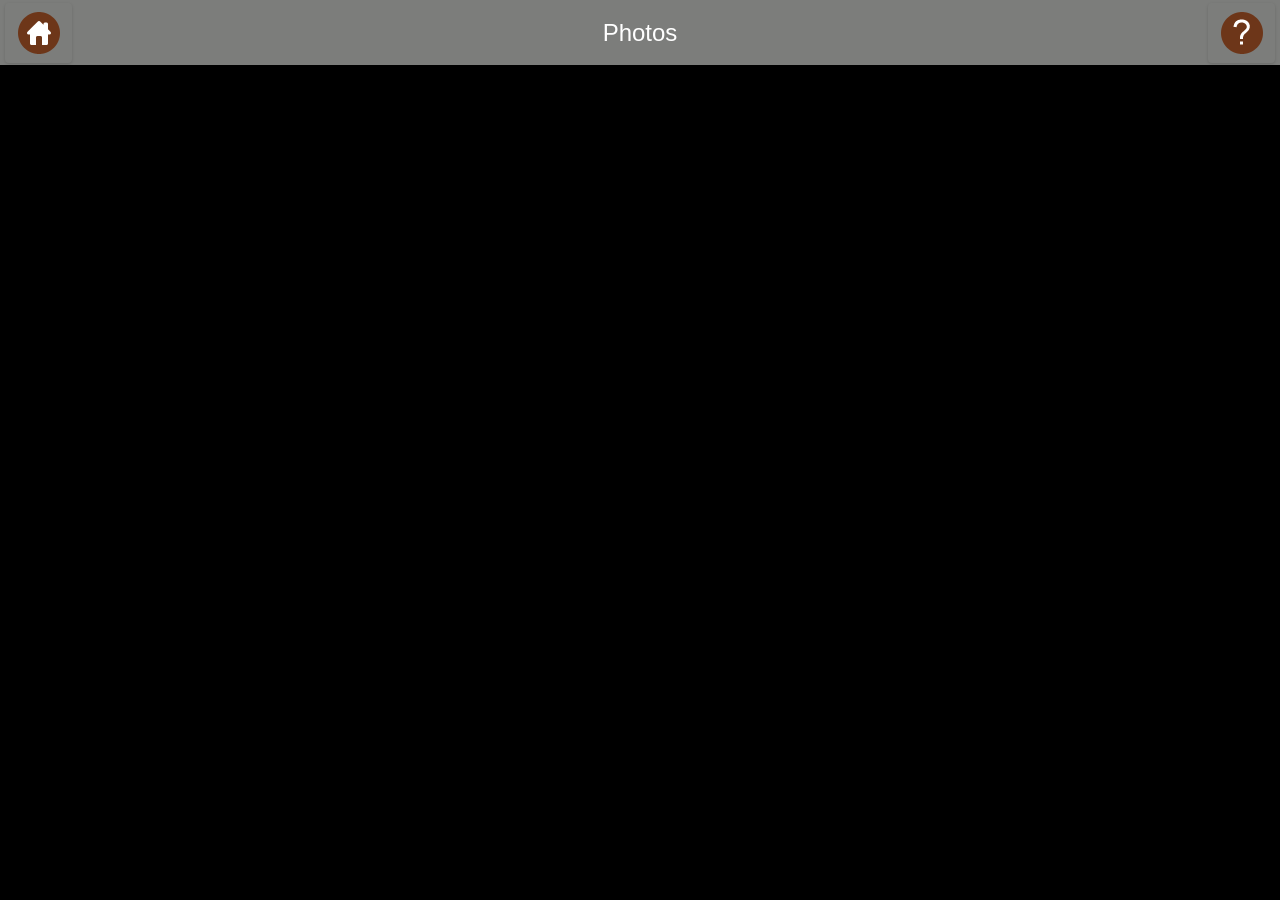
<file: photosub.html>
<!DOCTYPE html PUBLIC "-//W3C//DTD XHTML 1.0 Transitional//EN" "http://www.w3.org/TR/xhtml1/DTD/xhtml1-transitional.dtd">
<html xmlns="http://www.w3.org/1999/xhtml">
<head>
<meta http-equiv="Content-Type" content="text/html; charset=utf-8" />
<title>Wooden Theme</title>
<meta name="viewport" content="width=device-width, initial-scale=1">
<meta name="apple-mobile-web-app-capable" content="yes">
<link rel="stylesheet" href="css/jquery.mobile-1.4.0.css" />
<link rel="stylesheet" href="css/theme.css" />
<link rel="stylesheet" href="css/common_layout.css" />
<!--ThemeSetting-->
<script src="js/jquery-1.6.1.min.js"></script>
<script src="js/jquery.mobile-1.4.0.js"></script>
<script type="text/javascript">
   $(document).ready(function() {
      $('#back-link').click(function() {
         history.go(-1) 
       });
   });
</script>
<script type="text/javascript">
$(document).ready(function(){
  $(".ui-header h1").addClass("ui-title");
});
</script>
<!-- Photo Gallery settings starts here -->
<link rel="stylesheet" href="css/photoswipe.css" />
<link rel="stylesheet" href="css/styles.css" />
<script type="text/javascript" src="js/simple-inheritance.min.js"></script>
<script type="text/javascript" src="js/code-photoswipe-1.0.11.js"></script>
<script type="text/javascript">
		
		/*
		 This example shows how to set up the gallery without
		 using the Code.photoSwipe() helper or the $.photoSwipe() jQuery plugin.
		 
		 The example finds the Gallery container, then finds all anchor tags in 
		 the container (thumbnails).
		 
		 It then sets a click event listener on the container.
		 
		 When the user clicks the container, it checks to see if an image has been
		 clicked (i.e. a thumbnail).
		 
		 It then attempts to find the index number of the thumbnail clicked 
		 (from our list of thumbnails) and starts PhotoSwipe at that index.
		 */
		 
		if(typeof document.querySelectorAll === 'function') {
			
			document.addEventListener('DOMContentLoaded', function(){
				
				// Find the element holding our photos
				var galleryEl = document.getElementById('Gallery');
				
				
				// Find all the photos in our gallery
				var thumbEls = galleryEl.querySelectorAll('a');
				
				if (thumbEls.length < 1) {
					return;
				}
				
				// Set options (optional)
				Code.PhotoSwipe.Current.setOptions({
					loop: false
				});
				
				
				// Tell PhotoSwipe about the photos
				Code.PhotoSwipe.Current.setImages(thumbEls);
				
				
				// Listen out for when the user clicks the gallery
				galleryEl.addEventListener('click', function(e){
					
					// If we clicked an image, start the gallery at that image
					if (e.target.nodeName !== 'IMG'){
						return;
					}
					
					e.preventDefault();
					
					var linkEl = e.target.parentNode;
					
					var startingIndex = 0;
					for (startingIndex; startingIndex<thumbEls.length; startingIndex++){
						if (thumbEls[startingIndex] === linkEl){
							break;
						}
					}
					
					// Start PhotoSwipe
					Code.PhotoSwipe.Current.show(startingIndex);
				
				}, false);
			
			
			}, false); 
			
		}
		
	</script>
<!-- Photo Gallery Settings Ends Here -->

<style type="text/css">
img {
	max-width:100%;
}
</style>
</head>

<body class="theme_bg">
<!-- Start of first page -->
<div data-role="page" id="theme_layout" > 
  
  <!-- Header Starts Here 
  <div data-role="header"> <a class="refresh_link" id="back-link" href="#"><img src="images/home_icon.png" alt="refresh icon" /></a>
    <h1>Photos</h1>
    <a class="help_link"><img src="images/help_icon.png" alt="help icon" /></a> </div>-->
	
    <!-- Header Starts Here -->
  <div data-role="header" role="banner" class="ui-header ui-bar-inherit"> 
  <a href="index.html" class="refresh_link ui-link ui-btn-left ui-btn ui-shadow ui-corner-all" data-role="button" rel="external" data-ajax="false" role="button"><img alt="home icon" src="images/home_icon.png"></a>
    <h1>Photos</h1>
    <a class="help_link ui-link ui-btn-right ui-btn ui-shadow ui-corner-all" data-role="button" role="button"><img alt="help icon" src="images/help_icon.png"></a> </div>
  <!-- /header ends here --> 
  <!-- Photo Gallery Starts Here -->
  <div id="Gallery">
	<!-- Gallery Code Starts Here -->
		<div class="gallery-row">
	
			<p>No uploaded images</p> 
            
		</div>
        
        </div>
  <!-- Gallery Code Ends Here -->
  
  
  
  <!-- Photo Gallery Ends Here --> 
  
</div>
<!-- /page --> 

</body>
</html>
</file>
<file: css/theme.css>
body{

	overflow-x:hidden;

}

.theme_bg{

	background:url(../images/theme_background.jpg) center top;

}

.logo{

	padding-top:28%;

	transition:all ease .3s;

	margin: 0 auto;

}



.ui-footer {

    background: none repeat scroll 0 0 rgba(0, 0, 0, 0) !important;

    border-bottom-width: 0;

    border-left-width: 0;

    border-right-width: 0;

    border-top: medium none !important;

}

.owl-demo .item{

	width:70px;

	height:70px;

	display:table-cell;

	background-image:url('../images/icon_bg.png');

	background-repeat:no-repeat;

	background-size:100% 100%;

	vertical-align:middle;

	text-align:center;

}

.ui-header{

	background:url(../images/header_bg.png) !important;

	border:none !important;

	

}

.ui-header .ui-title, .ui-footer .ui-title{

	text-shadow:none !important;

	color:#fff !important;

	font-size:24px;

	font-weight:normal;

	margin:0 2%;

}

.ui-icon-customrefresh:after {

	background-image: url("../images/refresh_icon.png");

	

}

.ui-icon-customrefresh:after{

	background-color:none;

	border:none;

	border-radius:none;

	height:42px;

	width:42px;

}

.ui-header .ui-btn-icon-notext{

	margin-top:11px;

}

.refresh_link,.help_link{

	border:none !important;

	background:none !important;

}

.refresh_link:hover,.refresh_link:active,.refresh_link:focus,.help_link:focus,.help_link:hover,.help_link:active{

	box-shadow:none !important;

}





.app_feature_list a{

	color:#fff !important;

	text-decoration:none;

	cursor:pointer !important;

}

.app_feature_list a label{

	cursor:pointer !important;

}

.app_feature_list a.item  img{

	max-height:32px;

	max-width:32px;

}

/* EDIT BY AMITOJ 18-Feb */



.theme_bg
{
	background-image:none;
	background-repeat:no-repeat;
	background-size:cover;	
	background: linear-gradient(left , rgb(0, 0, 0) 1% , rgb(0, 0, 0) 80%);
background: -o-linear-gradient(left , rgb(0, 0, 0) 1% , rgb(0, 0, 0) 80%);
background: -ms-linear-gradient(left , rgb(0, 0, 0) 1% , rgb(0, 0, 0) 80%);
background: -moz-linear-gradient(left , rgb(0, 0, 0) 1% , rgb(0, 0, 0) 80%);
background: -webkit-linear-gradient(left , rgb(0, 0, 0) 1% , rgb(0, 0, 0) 80%);
}
</file>
<file: css/common_layout.css>
@font-face {
font-family:"Open Sans Light";
src:url("fonts/OpenSans-Light.eot?") format("eot"), url("fonts/OpenSans-Light.woff") format("woff"), url("fonts/OpenSans-Light.ttf") format("truetype"), url("fonts/OpenSans-Light.svg#OpenSans-Light") format("svg");
font-weight:normal;
font-style:normal;
}
@font-face {
font-family:"Open Sans";
src:url("fonts/OpenSans-Regular.eot?") format("eot"), url("fonts/OpenSans-Regular.woff") format("woff"), url("fonts/OpenSans-Regular.ttf") format("truetype"), url("fonts/OpenSans-Regular.svg#OpenSans") format("svg");
font-weight:normal;
font-style:normal;
}
@font-face {
font-family:"Open Sans Semibold";
src:url("fonts/OpenSans-Semibold.eot?") format("eot"), url("fonts/OpenSans-Semibold.woff") format("woff"), url("fonts/OpenSans-Semibold.ttf") format("truetype"), url("fonts/OpenSans-Semibold.svg#OpenSans-Semibold") format("svg");
font-weight:normal;
font-style:normal;
}
body {
	/*font-family:Open Sans,sans-serif;*/
	font-family:Arial, Helvetica, sans-serif !important;
	min-width:313px;
}
.clr{
	clear:both;
}
.app_feature_list{
	text-align:center;
	text-shadow:none;
	float:left;
	font-weight:normal;
	color:#fff;
	width:70px;
	/*font-family:Open Sans Semibold,sans-serif;*/
	font-family:Arial, Helvetica, sans-serif !important;
}
.app_feature_list label{
	height:36px;
	overflow:hidden;
	font-size:13px;
	word-wrap: break-word;
}

.no_data{
	background: url(../images/header_bg.png);
    border-radius: 6px;
    display: block;
    margin: 6%;
    padding: 4%;
    text-align: center;
    width: 80%;
    text-shadow:none !important;
    text-transform: capitalize;
}
a.item{

    background-image: url("../images/icon_bg.png");
	background-repeat:no-repeat;
	background-size:100% 100%;
    display: table-cell;
    height: 70px;
    text-align: center;
    vertical-align: middle;
    width: 70px;

}
.logo{
	padding:0px !important;
}
.logo img{
	display:none;
}
@media (max-width: 330px){
	.ui-header .ui-title, .ui-footer .ui-title{
		margin: 0 22%;
	}
}
</file>
<file: css/photoswipe.css>
/*
 * PhotoSwipe - http://www.photoswipe.com/
 * Copyright (c) 2011 by Code Computerlove (http://www.codecomputerlove.com)
 * Licensed under the MIT license
 *
 * Default styles for SwipeGallery
 * Avoid any position or dimension based styles
 * where possible, unless specified already here.
 * The gallery automatically works out gallery item
 * positions etc.
 */

body.ps-active 
{
	-webkit-text-size-adjust: none;
	overflow: hidden;
}
body.ps-active * 
{ 
	-webkit-tap-highlight-color:  rgba(255, 255, 255, 0); 
}
body.ps-active *:focus 
{ 
	outline: 0; 
}


/* Document overlay */
div.ps-document-overlay 
{
	background: #000;
}


/* Viewport */
div.ps-viewport 
{
	background: #000;
	cursor: pointer;
}


/* Zoom/pan/rotate layer */
div.ps-zoom-pan-rotate{
	background: #000;
}


/* Slider */
div.ps-slider-item-loading 
{ 
	background: url(photoswipe-loader.gif) no-repeat center center; 
}


/* Caption */
div.ps-caption
{ 
	background: #000000;
	background: -moz-linear-gradient(top, #303130 0%, #000101 100%);
	background: -webkit-gradient(linear, left top, left bottom, color-stop(0%,#303130), color-stop(100%,#000101));
	border-bottom: 1px solid #42403f;
	color: #ffffff;
	font-size: 13px;
	font-family: "Lucida Grande", Helvetica, Arial,Verdana, sans-serif;
	text-align: center;
}

div.ps-caption-bottom
{ 
	border-top: 1px solid #42403f;
	border-bottom: none;
}

div.ps-caption-content
{
	padding: 13px;
}


/* Toolbar */
div.ps-toolbar
{ 
	background: #000000;
	background: -moz-linear-gradient(top, #303130 0%, #000101 100%);
	background: -webkit-gradient(linear, left top, left bottom, color-stop(0%,#303130), color-stop(100%,#000101));
	border-top: 1px solid #42403f;
	color: #ffffff;
	font-size: 13px;
	font-family: "Lucida Grande", Helvetica, Arial,Verdana, sans-serif;
	text-align: center;
	height: 44px;
	display: table;
	table-layout: fixed;
}

div.ps-toolbar-top 
{
	border-bottom: 1px solid #42403f;
	border-top: none;
}

div.ps-toolbar-close, div.ps-toolbar-previous, div.ps-toolbar-next, div.ps-toolbar-play
{
	cursor: pointer;
	display: table-cell;
}

div.ps-toolbar div div.ps-toolbar-content
{
	width: 44px;
	height: 44px;
	margin: 0 auto 0;
	background-image: url(photoswipe-icons.png);
	background-repeat: no-repeat;
}

div.ps-toolbar-close div.ps-toolbar-content
{
	background-position: 0 0;
}

div.ps-toolbar-previous div.ps-toolbar-content
{
	background-position: -44px 0;
}

div.ps-toolbar-previous-disabled div.ps-toolbar-content
{
	background-position: -44px -44px;
}

div.ps-toolbar-next div.ps-toolbar-content
{
	background-position: -132px 0;
}

div.ps-toolbar-next-disabled div.ps-toolbar-content
{
	background-position: -132px -44px;
}

div.ps-toolbar-play div.ps-toolbar-content
{
	background-position: -88px 0;
}

/* Hi-res retina display */
@media only screen and (-webkit-min-device-pixel-ratio: 2)
{
	div.ps-toolbar div div.ps-toolbar-content
	{
		-webkit-background-size: 176px 88px;
		background-image: url(photoswipe-icons@2x.png);
	}
}
</file>
<file: css/styles.css>
*{
	padding:0px;
	margin:0px;
}
body{
	background:url("../images/theme_background.jpg") repeat scroll center top rgba(0, 0, 0, 0);
}
div.gallery-row:after { clear: both; content: "."; display: block; height: auto; visibility: hidden; }
div.gallery-item { float: left; width: 32.5%;position:relative;margin:.33333333%; }
div.gallery-item a { display: block; border: 1px solid #3c3c3c; }
div.gallery-item img { display: block; width: 100%; height: auto; }
.img_title{
	background:url("../images/title_bg.png") repeat scroll 0 0 rgba(0, 0, 0, 0) !important;
	padding:2% 1%;
	width:98%;
	overflow:hidden;
	white-space:nowrap;
	text-overflow:ellipsis;
	position:absolute;
	left:0px;
	bottom:0px;
	text-shadow:none;
	text-align:center;
	font-size:13px;
	color:#fff;
	pointer-events:none;
}


div.gallery-item .play_video_icon {
    display: table-cell;
    height: 100%;
    left: 0;
    position: absolute;
    text-align: center;
    vertical-align: middle;
    width: 100%;
	background:#333;
	opacity:0.4;
	top:0px;
}
div.gallery-item .play_video_icon img{
	width:auto;
	display:table-cell;
	top:50%;
	margin-top:-45px;
	left:50%;
	margin-left:-32px;
	position:absolute;
}
div.gallery-item .play_video_icon:hover,div.gallery-item .play_video_icon:active,div.gallery-item .play_video_icon:focus{
	opacity:0;
	transition:all ease .3s;
}
#Gallery{
	padding-top:6px;
}
/* header setting 
.ui-header 
{
	color: #333333 !important;
    font-size: 24px;
    font-weight: normal;
    margin: 0 25%;
    text-shadow: none !important;
	display: block;
    min-height: 1.1em;
    outline: 0 none !important;
    overflow: hidden;
    padding: 0.7em 0;
    text-align: center;
    text-overflow: ellipsis;
    white-space: nowrap;
}
*/

.video_wrap{
	padding:8px;
}
.video_gallery_new .ui-listview > li p{
	font-weight:600;
	color:#828180;
}
.video_gallery_new .ui-listview .ui-li-has-thumb > img:first-child,.video_gallery_new  .ui-listview .ui-li-has-thumb > .ui-btn > img:first-child, .video_gallery_new .ui-listview .ui-li-has-thumb .ui-li-thumb{
	height:81px;
	max-width: 5.5em;
}

.video_desc_wrap {
    background: none repeat scroll 0 0 #F2F2F2;
    font-size: 13px;
    padding: 10px;
    line-height:21px;
	color:#444;
}

.video_desc {
    background: none repeat scroll 0 0 #FFFFFF;
    border: 1px solid #DDDDDD;
    padding: 10px;
}


.video_title {
    font-weight: 600;
    padding: 9px 8px 13px;
    font-size: 16px;
	background:#fff;
	text-shadow:0px 0px 0px #fff;
	line-height:24px;
	border:1px solid #ddd;
	border-bottom:0px;
}

.video_description_wrapper.theme_bg{
	background:#F2F2F2 !important;
}
.video_description_wrapper .ui-header{
	background:#341505 !important;
	margin-bottom:1px;
}
.video_description_wrapper .video_wrap{
	background:#000;
	z-index:100;
}
.video_description_wrapper .video_wrap iframe{
	z-index:100 !important;
}
@media (max-width: 330px){
	div.gallery-item {
    	width: 49.2%;
	}
	.video_gallery div.gallery-item{
		border: 10px solid #FFFFFF;
    	box-shadow: 0 0 8px #000000;
    	width: 93%;
		margin-bottom:10px;
	}
}
.theme_bg{
	min-height:486px;
}
</file>
